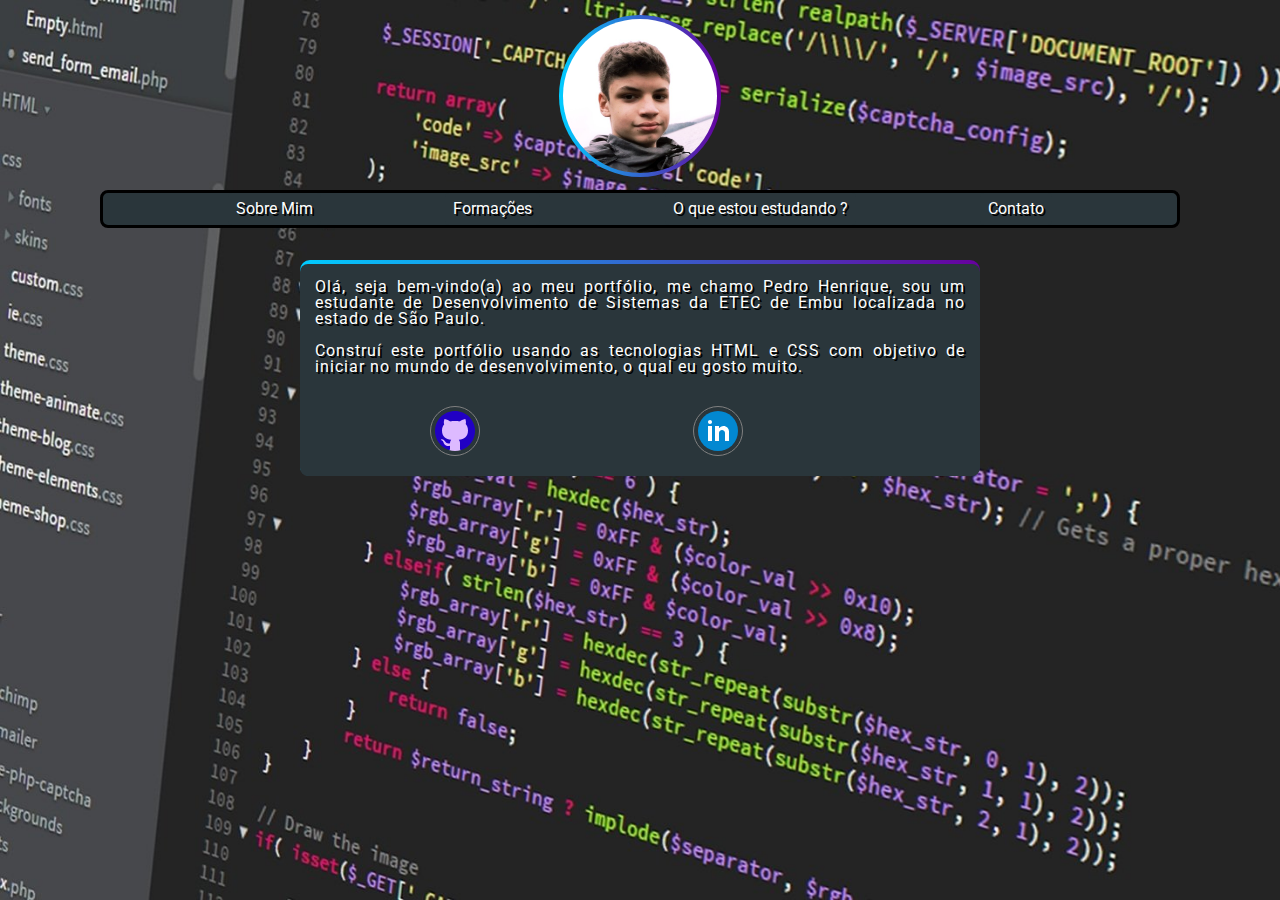
<file: index.html>
<!DOCTYPE html>
<html lang="en">

<head>
    <link rel="preconnect" href="https://fonts.googleapis.com">
    <link rel="preconnect" href="https://fonts.gstatic.com" crossorigin>
    <link href="https://fonts.googleapis.com/css2?family=Montserrat:wght@500&family=Roboto&display=swap"
        rel="stylesheet">
    <meta charset="UTF-8">
    <meta http-equiv="X-UA-Compatible" content="IE=edge">
    <meta name="viewport" content="width=device-width, initial-scale=1.0">
    <link rel="stylesheet" href="./assets/css/reset.css">
    <link rel="stylesheet" href="./assets/css/style.css">
    <link rel="icon" type="image/x-icon" href="./img/icons8-placeholder-thumbnail-xml-48.png">
    <title>Portfólio - Pedro Henrique</title>
</head>

<body>
    <header>
        <img src="./img/eu2.jpg" alt="Essa deveria ser uma foto minha!" title="Pedro Henrique Gonçalves da Silva">
    </header>
    <nav>
        <ul>
            <li><a href="./assets/sobre mim/index5.html">Sobre Mim</a></li>
            <li><a href="./assets/formações/index2.html">Formações</a></li>
            <li><a href="./assets/oqueestouaprendendo/index3.html">O que estou estudando ?</a></li>
            <li><a href="./assets/contato/index4.html">Contato</a></li>
        </ul>
    </nav>

    <main>

        <section>
            <div>
                <p>Olá, seja bem-vindo(a) ao meu portfólio, me chamo Pedro Henrique, sou um estudante de Desenvolvimento
                    de Sistemas da ETEC de Embu localizada no estado de São Paulo.</p>
                <br>
                <p>Construí este portfólio usando as tecnologias HTML e CSS com objetivo de iniciar no mundo de
                    desenvolvimento, o qual eu gosto muito.</p>
                <br>
                <ul class="social-list">

                    <li class="github-svg"> <a target="_blank" href="https://github.com/PedroDeVvV" title="GitHub">

                            <svg xmlns="http://www.w3.org/2000/svg" viewBox="0 0 48 48" width="48px" height="48px">
                                <path fill="#2100c4"
                                    d="M24,4C12.954,4,4,12.954,4,24c0,8.887,5.801,16.411,13.82,19.016h12.36 C38.199,40.411,44,32.887,44,24C44,12.954,35.046,4,24,4z" />
                                <path fill="#ddbaff"
                                    d="M37,23.5c0-2.897-0.875-4.966-2.355-6.424C35.591,15.394,34.339,12,34.339,12 c-2.5,0.5-4.367,1.5-5.609,2.376C27.262,14.115,25.671,14,24,14c-1.71,0-3.339,0.118-4.834,0.393 c-1.242-0.879-3.115-1.889-5.632-2.393c0,0-1.284,3.492-0.255,5.146C11.843,18.6,11,20.651,11,23.5 c0,6.122,3.879,8.578,9.209,9.274C19.466,33.647,19,34.764,19,36l0,0.305c-0.163,0.045-0.332,0.084-0.514,0.108 c-1.107,0.143-2.271,0-2.833-0.333c-0.562-0.333-1.229-1.083-1.729-1.813c-0.422-0.616-1.263-2.032-3.416-1.979 c-0.376-0.01-0.548,0.343-0.5,0.563c0.043,0.194,0.213,0.5,0.896,0.75c0.685,0.251,1.063,0.854,1.438,1.458 c0.418,0.674,0.417,2.468,2.562,3.416c1.53,0.677,2.988,0.594,4.097,0.327l0.001,3.199c0,0.639-0.585,1.125-1.191,1.013 C19.755,43.668,21.833,44,24,44c2.166,0,4.243-0.332,6.19-0.984C29.584,43.127,29,42.641,29,42.002L29,36 c0-1.236-0.466-2.353-1.209-3.226C33.121,32.078,37,29.622,37,23.5z" />
                                <path fill="#ddbaff"
                                    d="M15,18l3.838-1.279c1.01-0.337,1.231-1.684,0.365-2.302l-0.037-0.026 c-2.399,0.44-4.445,1.291-5.888,2.753C13.596,17.658,14.129,18,15,18z" />
                                <path fill="#ddbaff"
                                    d="M28.693,14.402c-0.878,0.623-0.655,1.987,0.366,2.327L32.872,18c0.913,0,1.461-0.37,1.773-0.924 c-1.46-1.438-3.513-2.274-5.915-2.701C28.717,14.384,28.705,14.393,28.693,14.402z" />
                                <path fill="#ddbaff"
                                    d="M24,31c-1.525,0-2.874,0.697-3.791,1.774C21.409,32.931,22.681,33,24,33s2.591-0.069,3.791-0.226 C26.874,31.697,25.525,31,24,31z" />
                            </svg>

                    </li>

                    <li class="linkedin-svg"> <a target="_blank"
                            href="https://br.linkedin.com/in/pedro-henrique-g-silva-a2100a23a" title="Linkedin">
                            <svg xmlns="http://www.w3.org/2000/svg" viewBox="0 0 48 48" width="48px" height="48px">
                                <path fill="#0288d1" d="M24 4A20 20 0 1 0 24 44A20 20 0 1 0 24 4Z" />
                                <path fill="#fff"
                                    d="M14 19H18V34H14zM15.988 17h-.022C14.772 17 14 16.11 14 14.999 14 13.864 14.796 13 16.011 13c1.217 0 1.966.864 1.989 1.999C18 16.11 17.228 17 15.988 17zM35 24.5c0-3.038-2.462-5.5-5.5-5.5-1.862 0-3.505.928-4.5 2.344V19h-4v15h4v-8c0-1.657 1.343-3 3-3s3 1.343 3 3v8h4C35 34 35 24.921 35 24.5z" />
                            </svg>
                    </li>
                </ul>
            </div>
        </section>


    </main>

</body>

</html>
</file>
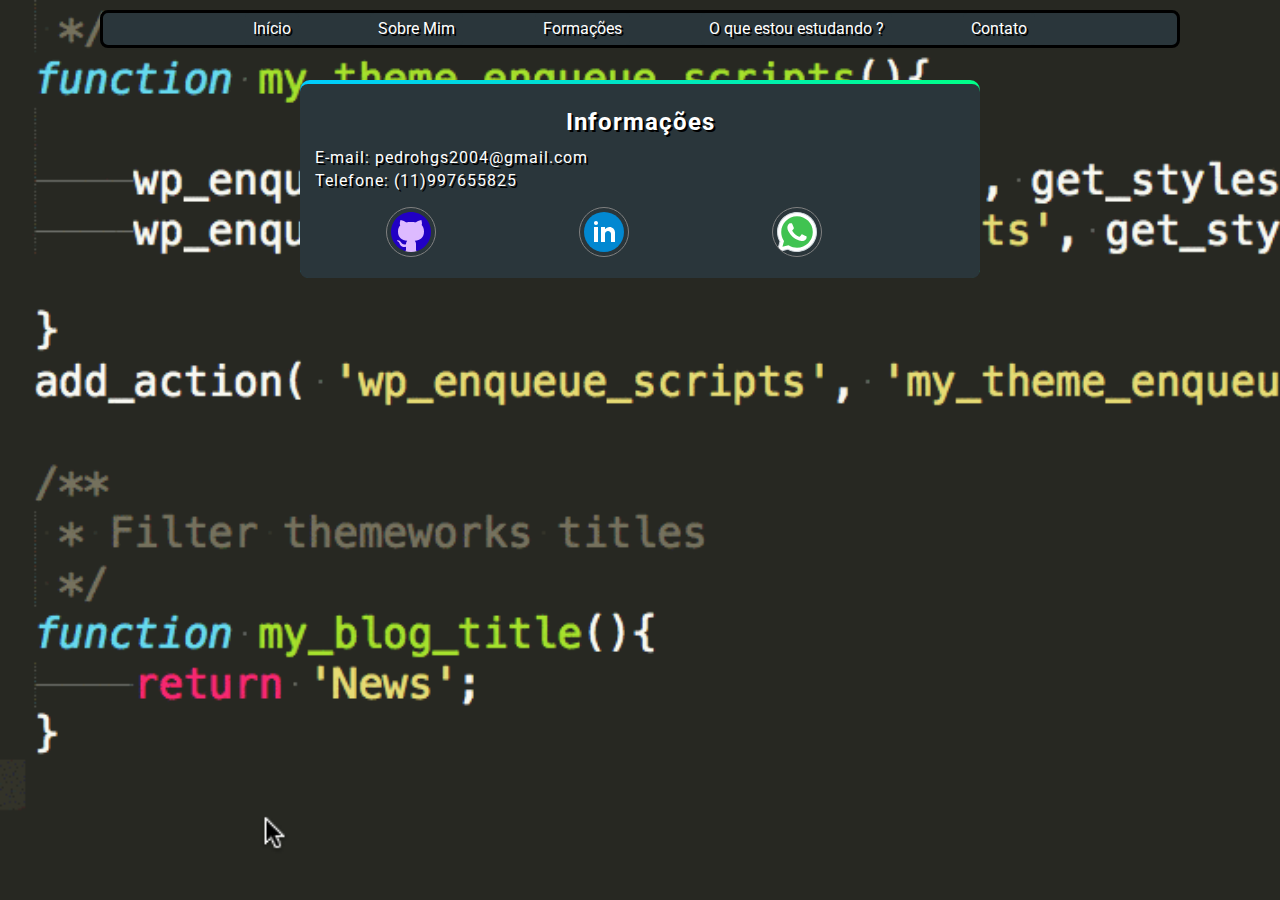
<file: assets/contato/index4.html>
<!DOCTYPE html>
<html lang="en">

<head>
    <link rel="preconnect" href="https://fonts.googleapis.com">
    <link rel="preconnect" href="https://fonts.gstatic.com" crossorigin>
    <link href="https://fonts.googleapis.com/css2?family=Montserrat:wght@500&family=Roboto&display=swap"
        rel="stylesheet">
    <meta charset="UTF-8">
    <meta http-equiv="X-UA-Compatible" content="IE=edge">
    <meta name="viewport" content="width=device-width, initial-scale=1.0">
    <link rel="stylesheet" href="../css/reset.css">
    <link rel="stylesheet" href="./style4.css">
    <link rel="icon" type="image/x-icon" href="../../img/icons8-help-64.png">

    <title>Contato</title>
</head>
<header>
    <nav>
        <ul>
            <p>
                <li><a href="../../index.html"> Início</a></li>
                <li><a href="../sobre mim/index5.html">Sobre Mim</a></li>
                <li><a href="../formações/index2.html">Formações</a></li>
                <li><a href="../oqueestouaprendendo/index3.html">O que estou estudando ?</a></li>
                <li><a href="../contato/index4.html">Contato</a></li>
            </p>
        </ul>
    </nav>
</header>

<body>
    <main>
        <section>
            <div>
                <h2>Informações</h2>
                <p>E-mail: pedrohgs2004@gmail.com</p>
                <p>Telefone: (11)997655825</p>

                <ul class="social-list">

                    <li class="github-svg"> <a target="_blank" href="https://github.com/PedroDeVvV" title="GitHub">

                            <svg xmlns="http://www.w3.org/2000/svg" viewBox="0 0 48 48" width="48px" height="48px">
                                <path fill="#2100c4"
                                    d="M24,4C12.954,4,4,12.954,4,24c0,8.887,5.801,16.411,13.82,19.016h12.36 C38.199,40.411,44,32.887,44,24C44,12.954,35.046,4,24,4z" />
                                <path fill="#ddbaff"
                                    d="M37,23.5c0-2.897-0.875-4.966-2.355-6.424C35.591,15.394,34.339,12,34.339,12 c-2.5,0.5-4.367,1.5-5.609,2.376C27.262,14.115,25.671,14,24,14c-1.71,0-3.339,0.118-4.834,0.393 c-1.242-0.879-3.115-1.889-5.632-2.393c0,0-1.284,3.492-0.255,5.146C11.843,18.6,11,20.651,11,23.5 c0,6.122,3.879,8.578,9.209,9.274C19.466,33.647,19,34.764,19,36l0,0.305c-0.163,0.045-0.332,0.084-0.514,0.108 c-1.107,0.143-2.271,0-2.833-0.333c-0.562-0.333-1.229-1.083-1.729-1.813c-0.422-0.616-1.263-2.032-3.416-1.979 c-0.376-0.01-0.548,0.343-0.5,0.563c0.043,0.194,0.213,0.5,0.896,0.75c0.685,0.251,1.063,0.854,1.438,1.458 c0.418,0.674,0.417,2.468,2.562,3.416c1.53,0.677,2.988,0.594,4.097,0.327l0.001,3.199c0,0.639-0.585,1.125-1.191,1.013 C19.755,43.668,21.833,44,24,44c2.166,0,4.243-0.332,6.19-0.984C29.584,43.127,29,42.641,29,42.002L29,36 c0-1.236-0.466-2.353-1.209-3.226C33.121,32.078,37,29.622,37,23.5z" />
                                <path fill="#ddbaff"
                                    d="M15,18l3.838-1.279c1.01-0.337,1.231-1.684,0.365-2.302l-0.037-0.026 c-2.399,0.44-4.445,1.291-5.888,2.753C13.596,17.658,14.129,18,15,18z" />
                                <path fill="#ddbaff"
                                    d="M28.693,14.402c-0.878,0.623-0.655,1.987,0.366,2.327L32.872,18c0.913,0,1.461-0.37,1.773-0.924 c-1.46-1.438-3.513-2.274-5.915-2.701C28.717,14.384,28.705,14.393,28.693,14.402z" />
                                <path fill="#ddbaff"
                                    d="M24,31c-1.525,0-2.874,0.697-3.791,1.774C21.409,32.931,22.681,33,24,33s2.591-0.069,3.791-0.226 C26.874,31.697,25.525,31,24,31z" />
                            </svg>

                    </li>

                    <li class="linkedin-svg"> <a target="_blank"
                            href="https://br.linkedin.com/in/pedro-henrique-g-silva-a2100a23a" title="Linkedin">
                            <svg xmlns="http://www.w3.org/2000/svg" viewBox="0 0 48 48" width="48px" height="48px">
                                <path fill="#0288d1" d="M24 4A20 20 0 1 0 24 44A20 20 0 1 0 24 4Z" />
                                <path fill="#fff"
                                    d="M14 19H18V34H14zM15.988 17h-.022C14.772 17 14 16.11 14 14.999 14 13.864 14.796 13 16.011 13c1.217 0 1.966.864 1.989 1.999C18 16.11 17.228 17 15.988 17zM35 24.5c0-3.038-2.462-5.5-5.5-5.5-1.862 0-3.505.928-4.5 2.344V19h-4v15h4v-8c0-1.657 1.343-3 3-3s3 1.343 3 3v8h4C35 34 35 24.921 35 24.5z" />
                            </svg>

                    </li>

                    <li class="whatsapp-svg"> <a target="_blank"
                            href="https://wa.me/+5511997655825?text=Ol%C3%A1." title="WhatsApp">

                            <svg xmlns="http://www.w3.org/2000/svg" viewBox="0 0 48 48" width="48px" height="48px"
                                fill-rule="evenodd" clip-rule="evenodd">
                                <path fill="#fff"
                                    d="M4.868,43.303l2.694-9.835C5.9,30.59,5.026,27.324,5.027,23.979C5.032,13.514,13.548,5,24.014,5c5.079,0.002,9.845,1.979,13.43,5.566c3.584,3.588,5.558,8.356,5.556,13.428c-0.004,10.465-8.522,18.98-18.986,18.98c-0.001,0,0,0,0,0h-0.008c-3.177-0.001-6.3-0.798-9.073-2.311L4.868,43.303z" />
                                <path fill="#fff"
                                    d="M4.868,43.803c-0.132,0-0.26-0.052-0.355-0.148c-0.125-0.127-0.174-0.312-0.127-0.483l2.639-9.636c-1.636-2.906-2.499-6.206-2.497-9.556C4.532,13.238,13.273,4.5,24.014,4.5c5.21,0.002,10.105,2.031,13.784,5.713c3.679,3.683,5.704,8.577,5.702,13.781c-0.004,10.741-8.746,19.48-19.486,19.48c-3.189-0.001-6.344-0.788-9.144-2.277l-9.875,2.589C4.953,43.798,4.911,43.803,4.868,43.803z" />
                                <path fill="#cfd8dc"
                                    d="M24.014,5c5.079,0.002,9.845,1.979,13.43,5.566c3.584,3.588,5.558,8.356,5.556,13.428c-0.004,10.465-8.522,18.98-18.986,18.98h-0.008c-3.177-0.001-6.3-0.798-9.073-2.311L4.868,43.303l2.694-9.835C5.9,30.59,5.026,27.324,5.027,23.979C5.032,13.514,13.548,5,24.014,5 M24.014,42.974C24.014,42.974,24.014,42.974,24.014,42.974C24.014,42.974,24.014,42.974,24.014,42.974 M24.014,42.974C24.014,42.974,24.014,42.974,24.014,42.974C24.014,42.974,24.014,42.974,24.014,42.974 M24.014,4C24.014,4,24.014,4,24.014,4C12.998,4,4.032,12.962,4.027,23.979c-0.001,3.367,0.849,6.685,2.461,9.622l-2.585,9.439c-0.094,0.345,0.002,0.713,0.254,0.967c0.19,0.192,0.447,0.297,0.711,0.297c0.085,0,0.17-0.011,0.254-0.033l9.687-2.54c2.828,1.468,5.998,2.243,9.197,2.244c11.024,0,19.99-8.963,19.995-19.98c0.002-5.339-2.075-10.359-5.848-14.135C34.378,6.083,29.357,4.002,24.014,4L24.014,4z" />
                                <path fill="#40c351"
                                    d="M35.176,12.832c-2.98-2.982-6.941-4.625-11.157-4.626c-8.704,0-15.783,7.076-15.787,15.774c-0.001,2.981,0.833,5.883,2.413,8.396l0.376,0.597l-1.595,5.821l5.973-1.566l0.577,0.342c2.422,1.438,5.2,2.198,8.032,2.199h0.006c8.698,0,15.777-7.077,15.78-15.776C39.795,19.778,38.156,15.814,35.176,12.832z" />
                                <path fill="#fff" fill-rule="evenodd"
                                    d="M19.268,16.045c-0.355-0.79-0.729-0.806-1.068-0.82c-0.277-0.012-0.593-0.011-0.909-0.011c-0.316,0-0.83,0.119-1.265,0.594c-0.435,0.475-1.661,1.622-1.661,3.956c0,2.334,1.7,4.59,1.937,4.906c0.237,0.316,3.282,5.259,8.104,7.161c4.007,1.58,4.823,1.266,5.693,1.187c0.87-0.079,2.807-1.147,3.202-2.255c0.395-1.108,0.395-2.057,0.277-2.255c-0.119-0.198-0.435-0.316-0.909-0.554s-2.807-1.385-3.242-1.543c-0.435-0.158-0.751-0.237-1.068,0.238c-0.316,0.474-1.225,1.543-1.502,1.859c-0.277,0.317-0.554,0.357-1.028,0.119c-0.474-0.238-2.002-0.738-3.815-2.354c-1.41-1.257-2.362-2.81-2.639-3.285c-0.277-0.474-0.03-0.731,0.208-0.968c0.213-0.213,0.474-0.554,0.712-0.831c0.237-0.277,0.316-0.475,0.474-0.791c0.158-0.317,0.079-0.594-0.04-0.831C20.612,19.329,19.69,16.983,19.268,16.045z"
                                    clip-rule="evenodd" />
                            </svg>

                    </li>
                </ul>
            </div>
        </section>
    </main>
</body>

</html>
</file>
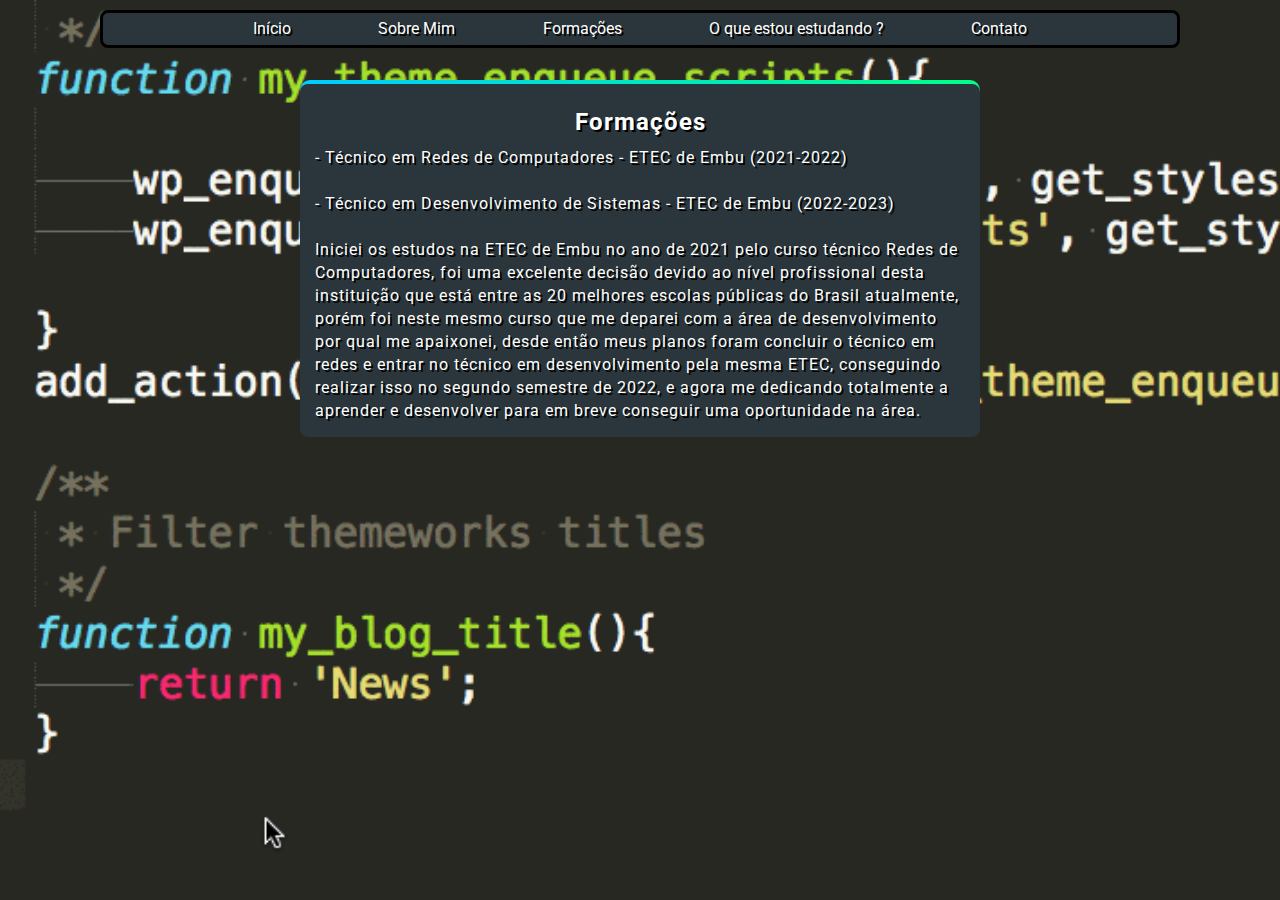
<file: assets/formações/index2.html>
<!DOCTYPE html>
<html lang="en">

<head>
    <link rel="preconnect" href="https://fonts.googleapis.com">
    <link rel="preconnect" href="https://fonts.gstatic.com" crossorigin>
    <link href="https://fonts.googleapis.com/css2?family=Montserrat:wght@500&family=Roboto&display=swap"
        rel="stylesheet">
    <meta charset="UTF-8">
    <meta http-equiv="X-UA-Compatible" content="IE=edge">
    <meta name="viewport" content="width=device-width, initial-scale=1.0">
    <link rel="stylesheet" href="../css/reset.css">
    <link rel="stylesheet" href="./style2.css">
    <link rel="icon" type="image/x-icon" href="../../img/icons8-outline-48.png">
    <title>Formações</title>
</head>
<header>
    <nav>
        <ul>
            <p>
                <li><a href="../../index.html"> Início</a></li>
                <li><a href="../sobre mim/index5.html">Sobre Mim</a></li>
                <li><a href="../formações/index2.html">Formações</a></li>
                <li><a href="../oqueestouaprendendo/index3.html">O que estou estudando ?</a></li>
                <li><a href="../contato/index4.html">Contato</a></li>
            </p>
        </ul>
    </nav>
</header>

<body>
    <main>
        <section>
            <div>
                <h2>Formações</h2>
                <p>- Técnico em Redes de Computadores - ETEC de Embu (2021-2022)</p>
                <br>
                <p>- Técnico em Desenvolvimento de Sistemas - ETEC de Embu (2022-2023)</p>
                <br>
                <p>Iniciei os estudos na ETEC de Embu no ano de 2021 pelo curso técnico Redes de Computadores, foi uma
                    excelente decisão devido ao nível profissional desta instituição que está entre as 20 melhores
                    escolas públicas do Brasil atualmente, porém foi neste mesmo curso que me deparei com a área de
                    desenvolvimento por qual me apaixonei, desde então meus planos foram concluir o técnico em redes e
                    entrar no técnico em desenvolvimento pela mesma ETEC, conseguindo realizar isso no segundo semestre
                    de 2022, e agora me dedicando totalmente a aprender e desenvolver para em breve conseguir uma
                    oportunidade na área. </p>
            </div>
        </section>
    </main>
</body>

</html>
</file>
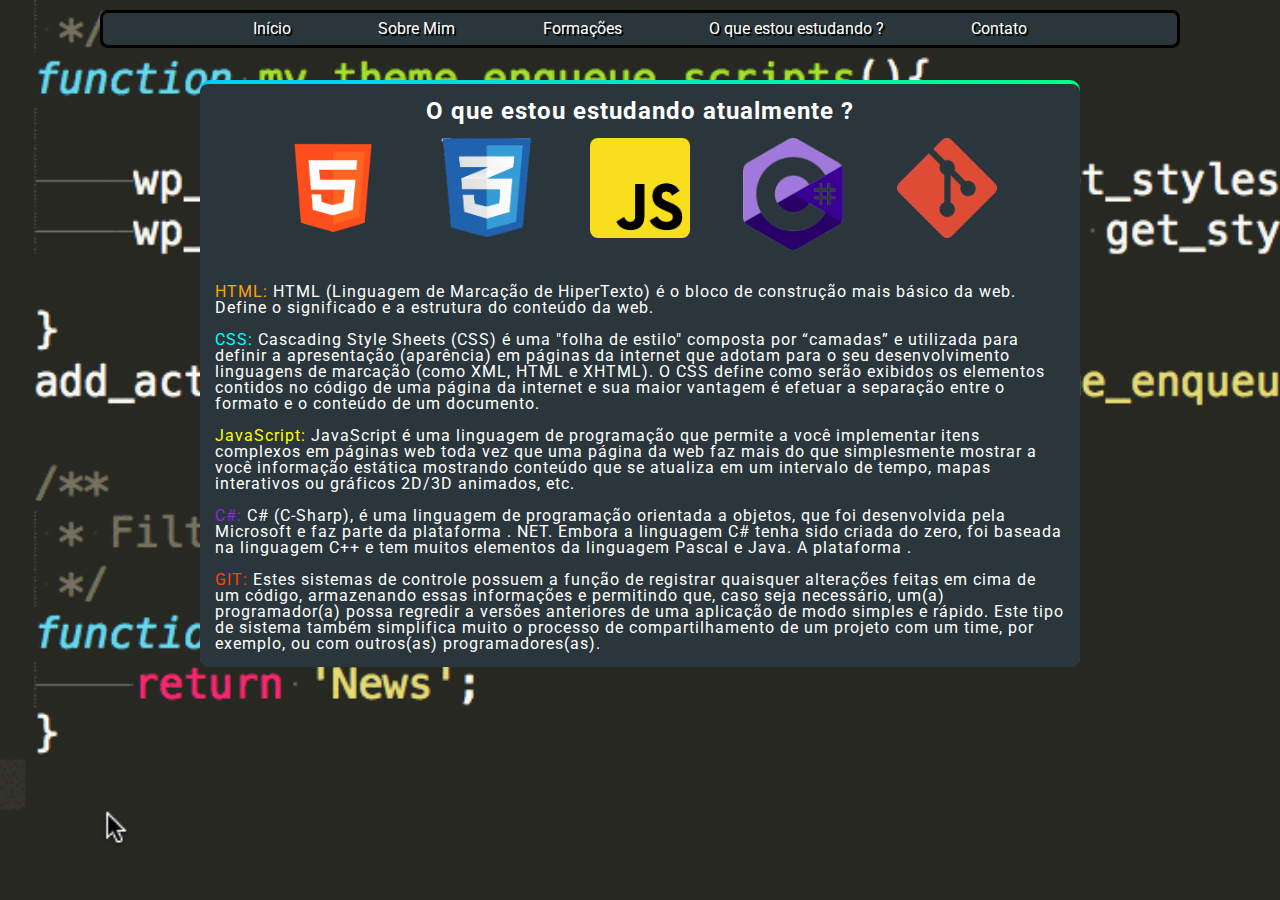
<file: assets/oqueestouaprendendo/index3.html>
<!DOCTYPE html>
<html lang="en">

<head>
    <link rel="preconnect" href="https://fonts.googleapis.com">
    <link rel="preconnect" href="https://fonts.gstatic.com" crossorigin>
    <link href="https://fonts.googleapis.com/css2?family=Montserrat:wght@500&family=Roboto&display=swap"
        rel="stylesheet">
    <meta charset="UTF-8">
    <meta http-equiv="X-UA-Compatible" content="IE=edge">
    <meta name="viewport" content="width=device-width, initial-scale=1.0">
    <link rel="stylesheet" href="../css/reset.css">
    <link rel="stylesheet" href="./style3.css">
    <link rel="icon" type="image/x-icon" href="../../img/icons8-working-with-a-laptop-48.png">
    <title>O que estou aprendendo ?</title>
</head>
<header>
    <nav>
        <ul>
            <p>
                <li><a href="../../index.html"> Início</a></li>
                <li><a href="../sobre mim/index5.html">Sobre Mim</a></li>
                <li><a href="../formações/index2.html">Formações</a></li>
                <li><a href="../oqueestouaprendendo/index3.html">O que estou estudando ?</a></li>
                <li><a href="../contato/index4.html">Contato</a></li>
            </p>
        </ul>
    </nav>
</header>

<body>
    <main>
        <section>
            <div>
                <h2>O que estou estudando atualmente ?</h2>
                <div class="tecnologias">
                    <ul>

                        <li> <img src="../../img/htmlimg-removebg-preview.png" alt="Essa é uma foto do HTML"
                                title="HTML5">
                            <!-- <figcaption>HTML</figcaption> -->
                        </li>

                        <li><img src="../../img/cssimage.png" alt="Essa é uma foto do CSS" title="CSS3">
                            <!-- <figcaption>CSS</figcaption> -->
                        </li>
                        <li><img src="../../img/jsimg.png" alt="Imagem JS" title="JavaScript">
                            <!-- <figcaption>JavaScript</figcaption> -->
                        </li>
                        <li><img src="../../img/c_img-removebg-preview.png" alt="Essa é uma foto do c#" title="C#">
                            <!-- <figcaption>C#</figcaption> -->
                        </li>
                        <li><img src="../../img/git-removebg-preview (1).png" alt="Essa é uma foto do git" title="Git">
                            <!-- <figcaption>Git</figcaption> -->
                        </li>
                    </ul>
                    <!-- <div class=titulos>
                        <p>HTML</p>
                        <p>CSS</p>
                        <p>JavaScript</p>
                        <p>C#</p>
                        <p>GIT</p>
                    </div> -->
                </div>
                <br>
                <p><span style="color:orange"> HTML:</span> HTML (Linguagem de Marcação de HiperTexto) é o bloco de
                    construção mais básico da web. Define o significado e a estrutura do conteúdo da web.</p><br>
                <p><span style="color:aqua">CSS:</span> Cascading Style Sheets (CSS) é uma "folha de estilo" composta
                    por
                    “camadas” e utilizada para definir a apresentação (aparência) em páginas da internet que adotam para
                    o seu desenvolvimento linguagens de marcação (como XML, HTML e XHTML). O CSS define como serão
                    exibidos os elementos contidos no código de uma página da internet e sua maior vantagem é efetuar a
                    separação entre o formato e o conteúdo de um documento.</p><br>
                <p><span style="color:yellow">JavaScript:</span> JavaScript é uma linguagem de programação que permite a
                    você implementar itens complexos em páginas web toda vez que uma página da web faz mais do que
                    simplesmente mostrar a você informação estática mostrando conteúdo que se atualiza em um intervalo
                    de tempo, mapas interativos ou gráficos 2D/3D animados, etc.</p><br>
                <p><span style="color:blueviolet">C#:</span> C# (C-Sharp), é uma linguagem de programação
                    orientada a objetos, que foi desenvolvida pela Microsoft e faz parte da plataforma . NET. Embora a
                    linguagem C# tenha sido criada do zero, foi baseada na linguagem C++ e tem muitos elementos da
                    linguagem Pascal e Java. A plataforma .</p><br>
                <p><span style="color:orangered">GIT:</span> Estes sistemas de controle possuem a função de registrar
                    quaisquer alterações feitas em cima de um código, armazenando essas informações e permitindo que,
                    caso seja necessário, um(a) programador(a) possa regredir a versões anteriores de uma aplicação de
                    modo simples e rápido.
                    Este tipo de sistema também simplifica muito o processo de compartilhamento de um projeto com um
                    time, por exemplo, ou com outros(as) programadores(as).</p>

            </div>
        </section>
    </main>
</body>

</html>
</file>
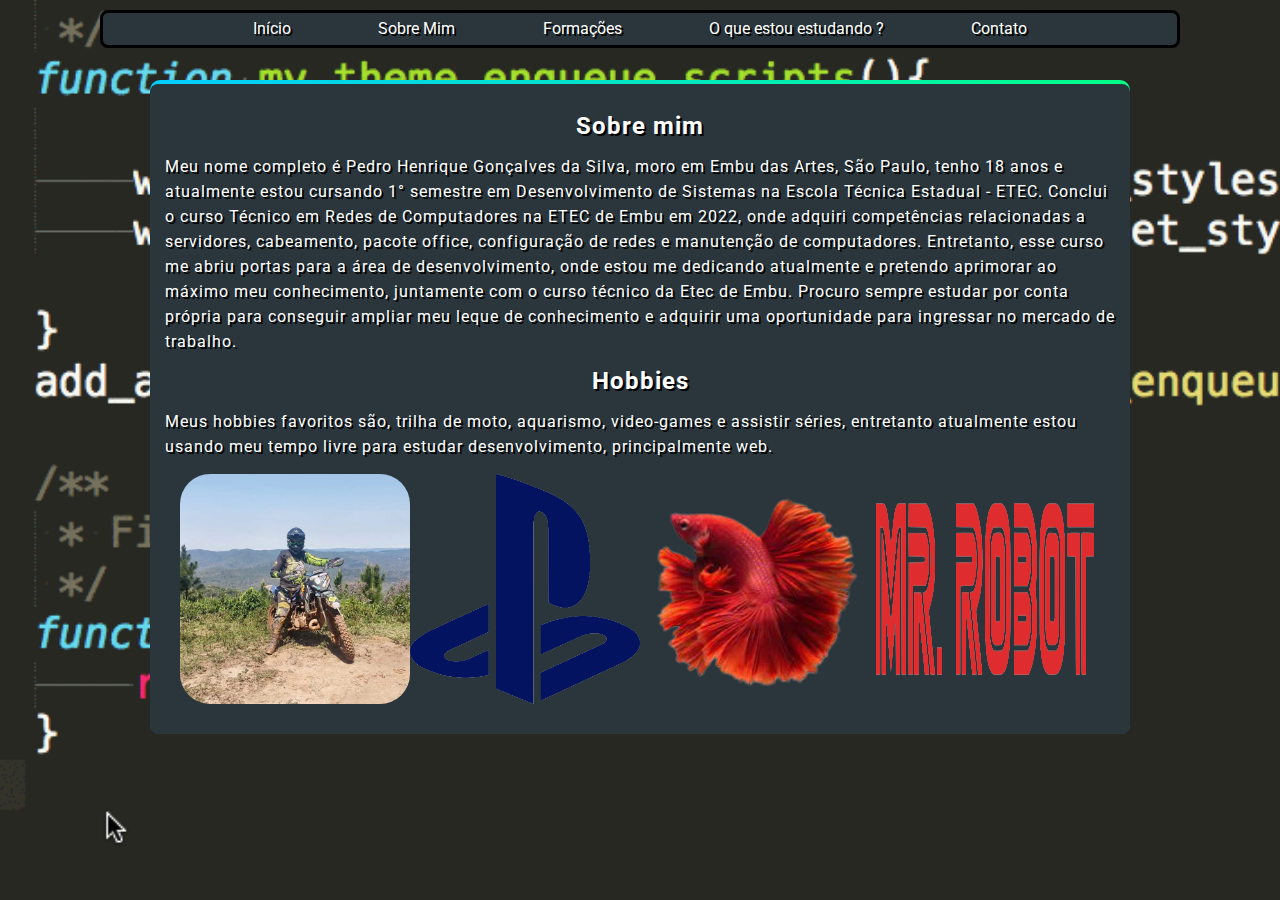
<file: assets/sobre mim/index5.html>
<!DOCTYPE html>
<html lang="en">

<head>
    <link rel="preconnect" href="https://fonts.googleapis.com">
    <link rel="preconnect" href="https://fonts.gstatic.com" crossorigin>
    <link href="https://fonts.googleapis.com/css2?family=Montserrat:wght@500&family=Roboto&display=swap"
        rel="stylesheet">
    <meta charset="UTF-8">
    <meta http-equiv="X-UA-Compatible" content="IE=edge">
    <meta name="viewport" content="width=device-width, initial-scale=1.0">
    <link rel="stylesheet" href="../css/reset.css">
    <link rel="stylesheet" href="./style5.css">
    <link rel="icon" type="image/x-icon" href="../../img/icons8-i-skin-type-1-48.png">

    <title>Sobre Mim</title>
</head>

<body>
    <header>

        <nav>
            <ul>
                <p>
                    <li><a href="../../index.html"> Início</a></li>
                    <li><a href="../sobre mim/index5.html">Sobre Mim</a></li>
                    <li><a href="../formações/index2.html">Formações</a></li>
                    <li><a href="../oqueestouaprendendo/index3.html">O que estou estudando ?</a></li>
                    <li><a href="../contato/index4.html">Contato</a></li>
                </p>
            </ul>
        </nav>
    </header>
    <main>

        <section>
            <div>
                <h2>Sobre mim</h2>
                <p>Meu nome completo é Pedro Henrique Gonçalves da Silva, moro em Embu das Artes, São Paulo, tenho 18
                    anos e atualmente estou cursando 1° semestre em Desenvolvimento de
                    Sistemas
                    na
                    Escola Técnica Estadual - ETEC.
                    Conclui o curso Técnico em Redes de Computadores na ETEC de Embu em 2022, onde adquiri competências
                    relacionadas a servidores, cabeamento, pacote office, configuração de redes e manutenção de
                    computadores.
                    Entretanto, esse curso me abriu portas para a área de desenvolvimento, onde estou me dedicando
                    atualmente e
                    pretendo aprimorar ao máximo meu conhecimento, juntamente com o curso técnico da Etec de Embu.
                    Procuro sempre estudar por conta própria para conseguir ampliar meu leque de conhecimento e adquirir
                    uma
                    oportunidade para ingressar no mercado de trabalho.</p>


                <h2>Hobbies</h2>

                <p>Meus hobbies favoritos são, trilha de moto, aquarismo, video-games e assistir séries, entretanto
                    atualmente estou usando meu tempo livre para estudar desenvolvimento, principalmente web.</p>
                <div class="hobbies">
                    <img src="../../img/dt200.jpg" alt="Essa deveria ser uma foto minha!" title="Foto de Pedro">
                    <img src="../../img/ps.png" alt="Essa deveria ser uma foto da logo do PlayStation!"
                        title="PlayStation">
                    <img src="../../img/aquario.png" alt="Essa deveria ser uma foto de um peixe!" title="Peixe Betta">
                    <img src="../../img/mrrobot.png" alt="Essa deveria ser uma foto de Mr Robot !" title="Mr Robot">
                </div>
            </div>
        </section>
    </main>
</body>

</html>
</file>
<file: assets/css/style.css>
body {
    background-image: url(../../img/background.jpg);
    background-repeat: no-repeat;
    background-color: #2a363b;
    background-size: cover;
    box-sizing: border-box;
    color: white;
    font-family: 'Roboto', sans-serif;
    background-attachment: fixed;
}

header {
    text-align: center;
}

header img:hover {
    transform: scale(1.1);
    transition: 1.5s;
}

header img {
    width: 12%;
    border-radius: 50%;
    margin-top: 15px;
    background-image: linear-gradient(90deg, #00ccff, #67009e);
    padding: 4px;
}

nav {
    padding-left: 90px;
    padding-right: 90px;
}

nav ul {
    display: flex;
    justify-content: space-evenly;
    margin: 10px;
    background-color: #2a363b;
    border-radius: 8px;
    border: solid 3px rgb(0, 0, 0);
}

nav li {
    background-color: #2a363b;
    padding: 8px;
    border-radius: 4px;
    /* border: solid 1px white; */
}

nav a:link {
    background-color: #2a363b;
    color: rgb(255, 255, 255);
    /* padding: 10px 10px; */
    text-align: center;
    text-decoration: none;
    display: inline-block;
    border-radius: 5px;
}

nav a:hover {
    background-color: rgb(255, 255, 255);
    padding: 0px 9px;
    transition: all 1s;
    /* color: black;
    text-shadow: 2px 2px white; */
}
/* 
nav li:hover {
    background-color: #ffffff;
    transition: all 1s;
    padding: 0px 10px;
    text-decoration: none;
}

nav li a:hover {
    color: black;
    text-shadow: 2px 2px white;
} */

main {
     max-width: 680px; /*tamanho maximo da div */
    width: 90%;

    margin: 32px auto; /*margem de cima e de baixo*/
    display: flex;
    flex-direction: column;
    /*somente display: grid; já resolveria*/

    /* gap: 24px; */
    /*espaçamento que só funciona dentro do display: flex;*/
    /* margin-top: 32px; */
    /* border: 4px solid red; */

}

h2 {
    text-align: center;
    padding-bottom: 10px;
    text-shadow: 2px 2px black;
}

section {
    background-image: linear-gradient(90deg, #00ccff, #67009e);
    border-radius: 10px;
    padding-top: 4px;
    text-shadow: 2px 2px black;
}

section div {
    background-color: #2a363b;
    padding: 15px;
    border-radius: 8px;
    letter-spacing: 1px;
}

section div p {
    text-align: justify;
}

section div img {
    border-radius: 8px;
}

.tecnologias {
    display: flex;
    flex-wrap: wrap;
    justify-content: space-between;
    padding: 15px;
}

.tecnologias img {
    width: 10%;
    height: 10%;
}

.social-list {
    display: flex;
    justify-content: space-evenly;
    padding: 15px 8px 2px 8px;
}

.social-list svg {
    border: solid 1px gray;
    border-radius: 50%;
}

.github-svg:hover {
    transform: scale(1.1);
    transition: .3s;
}

.linkedin-svg:hover {
    transform: scale(1.1);
    transition: .3s;
}

a {
    text-decoration: none;
    color: aliceblue;
    text-shadow: 2px 2px black;
}

header {
    animation: fromTop .7s backwards;
    animation-delay: .3s;
}

nav {
    animation: fromBottom .7s backwards;
}

main {
    animation: fromBottom .7s backwards;
    animation-delay: .3s;
}

@keyframes fromTop

/*nome da animação*/
    {
    from {
        transform: translateY(-30px);
        opacity: 0;
    }

    to {
        opacity: 1;
        transform: translateY(0);
    }
}

@keyframes fromBottom {
    from {
        transform: translateX(-30px);
        opacity: 0;
    }

    to {
        opacity: 1;
        transform: translateX(0);
    }
}
</file>
<file: assets/contato/style4.css>
body {
    background-image: url(../../img/bg.gif);
    background-repeat: no-repeat;
    background-color: #2a363b;
    background-size: cover;
    box-sizing: border-box;
    color: white;
    font-family: 'Roboto', sans-serif;
    background-attachment: fixed;
}

nav {
    padding-left: 90px;
    padding-right: 90px;
}

nav ul {
    display: flex;
    justify-content: space-evenly;
    margin: 10px;
    background-color: #2a363b;
    border-radius: 8px;
    border: solid 3px rgb(0, 0, 0);
}

nav li {
    background-color: #2a363b;
    padding: 8px;
    border-radius: 4px;
    /* border: solid 1px white; */
}

nav a:link {
    background-color: #2a363b;
    color: rgb(255, 255, 255);
    /* padding: 10px 10px; */
    text-align: center;
    text-decoration: none;
    display: inline-block;
    border-radius: 5px;
}

nav a:hover {
    background-color: rgb(255, 255, 255);
    padding: 0px 9px;
    transition: all 1s;
    /* color: black;
    text-shadow: 2px 2px white; */
}
/* 
nav li:hover {
    background-color: #ffffff;
    transition: all 1s;
    padding: 0px 10px;
    text-decoration: none;
}

nav li a:hover {
    color: black;
    text-shadow: 2px 2px white;
} */

a {
    text-decoration: none;
    color: aliceblue;
    text-shadow: 2px 2px black;
}


main {
    max-width: 680px; /*tamanho maximo da div*/
    width: 90%;

    margin: 32px auto; /*margem de cima e de baixo*/
    display: flex;
    flex-direction: column;
    /*somente display: grid; já resolveria*/

    gap: 24px;
    /*espaçamento que só funciona dentro do display: flex;*/
    margin-top: 32px;
    /* border: 4px solid red; */

}
section {
    background-image: linear-gradient(90deg, #00ccff, #00ff88);
    border-radius: 10px;
    padding-top: 4px;
    text-shadow: 2px 2px black;
    line-height: 23px;
    animation: fromTop .3s backwards;
    animation-delay: .1s;
}

section div {
    background-color: #2a363b;
    padding: 15px;
    border-radius: 8px;
    letter-spacing: 1px;
    animation: fromTop .7s backwards;
    animation-delay: .5s;
}

.social-list {
    display: flex;
    justify-content: space-evenly;
    padding-top: 15px;
}

.social-list svg {
    border: solid 1px gray;
    border-radius: 50%;
}

.github-svg:hover {
    transform: scale(1.1);
    transition: .4s;
}

.linkedin-svg:hover {
    transform: scale(1.1);
    transition: .4s;
}

.whatsapp-svg:hover {
    transform: scale(1.1);
    transition: .4s;
}

h2{
    text-align: center;
    padding: 12px;
}

main section {
    animation-delay: .7s;
    animation: fromBottom .9s backwards;
}
    


@keyframes fromTop

/*nome da animação*/
    {
    from {
        transform: translateX(-30px);
        opacity: 0;
    }

    to {
        opacity: 1;
        transform: translateX(0);
    }
}

@keyframes fromBottom {
    from {
        transform: translateY(-30px);
        opacity: 0;
    }

    to {
        opacity: 1;
        transform: translateY(0);
    }
}
</file>
<file: assets/formações/style2.css>
body {
    background-image: url(../../img/bg.gif);
    background-repeat: no-repeat;
    background-color: #2a363b;
    background-size: cover;
    box-sizing: border-box;
    color: white;
    font-family: 'Roboto', sans-serif;
    background-attachment: fixed;
}

nav {
    padding-left: 90px;
    padding-right: 90px;
}

nav ul {
    display: flex;
    justify-content: space-evenly;
    margin: 10px;
    background-color: #2a363b;
    border-radius: 8px;
    border: solid 3px rgb(0, 0, 0);
}

nav li {
    background-color: #2a363b;
    padding: 8px;
    border-radius: 4px;
    /* border: solid 1px white; */
}


nav a:link {
    background-color: #2a363b;
    color: rgb(255, 255, 255);
    /* padding: 10px 10px; */
    text-align: center;
    text-decoration: none;
    display: inline-block;
    border-radius: 5px;
}

nav a:hover {
    background-color: rgb(255, 255, 255);
    padding: 0px 9px;
    transition: all 1s;
    /* color: black;
    text-shadow: 2px 2px white; */
}
/* 
nav li:hover {
    background-color: #ffffff;
    transition: all 1s;
    padding: 0px 10px;
    text-decoration: none;
}

nav li a:hover {
    color: black;
    text-shadow: 2px 2px white;
} */
a {
    text-decoration: none;
    color: aliceblue;
    text-shadow: 2px 2px black;
}

main {
    max-width: 680px; /*tamanho maximo da div*/
    width: 90%;

    margin: 32px auto; /*margem de cima e de baixo*/
    display: flex;
    flex-direction: column;
    /*somente display: grid; já resolveria*/

    gap: 24px;
    /*espaçamento que só funciona dentro do display: flex;*/
    margin-top: 32px;
    /* border: 4px solid red; */

}
section {
    background-image: linear-gradient(90deg, #00ccff, #00ff88);
    border-radius: 10px;
    padding-top: 4px;
    text-shadow: 2px 2px black;
    line-height: 23px;
    animation: fromTop .3s backwards;
    animation-delay: .1s;
}

section div {
    background-color: #2a363b;
    padding: 15px;
    border-radius: 8px;
    letter-spacing: 1px;
    animation: fromTop .7s backwards;
    animation-delay: .5s;
}

h2{
    text-align: center;
    padding: 12px;
}

header div {
    animation: fromTop .7s backwards;
    animation-delay: .3s;
}

main section {
    animation: fromBottom .7s backwards;
}

main section:nth-child(1) {
    animation-delay: .3s;
}


@keyframes fromTop

/*nome da animação*/
    {
    from {
        transform: translateY(-30px);
        opacity: 0;
    }

    to {
        opacity: 1;
        transform: translateY(0);
    }
}

@keyframes fromBottom {
    from {
        transform: translateX(-30px);
        opacity: 0;
    }

    to {
        opacity: 1;
        transform: translateX(0);
    }
}
</file>
<file: assets/oqueestouaprendendo/style3.css>
body {
    background-image: url(../../img/bg.gif);
    background-repeat: no-repeat;
    background-color: #2a363b;
    background-size: cover;
    box-sizing: border-box;
    color: white;
    font-family: 'Roboto', sans-serif;
    background-attachment: fixed;
}

nav {
    padding-left: 90px;
    padding-right: 90px;
}

nav ul {
    display: flex;
    justify-content: space-evenly;
    margin: 10px;
    background-color: #2a363b;
    border-radius: 8px;
    border: solid 3px rgb(0, 0, 0);
}

nav li {
    background-color: #2a363b;
    padding: 8px;
    border-radius: 4px;
    /* border: solid 1px white; */
}

nav a:link {
    background-color: #2a363b;
    color: rgb(255, 255, 255);
    /* padding: 10px 10px; */
    text-align: center;
    text-decoration: none;
    display: inline-block;
    border-radius: 5px;
}

nav a:hover {
    background-color: rgb(255, 255, 255);
    padding: 0px 9px;
    transition: all 1s;
    /* color: black;
    text-shadow: 2px 2px white; */
}
/* 
nav li:hover {
    background-color: #ffffff;
    transition: all 1s;
    padding: 0px 10px;
    text-decoration: none;
}

nav li a:hover {
    color: black;
    text-shadow: 2px 2px white;
} */

a {
    text-decoration: none;
    color: aliceblue;
    text-shadow: 2px 2px black;
}


main {
    max-width: 880px;
    width: 90%;

    margin: 32px auto;
    display: flex;
    flex-direction: column;
    /*somente display: grid; já resolveria*/

    gap: 24px;
    /*espaçamento que só funciona dentro do display: flex;*/
    margin-top: 32px;
    /* border: 4px solid red; */

}

section {
    background-image: linear-gradient(90deg, #00ccff, #00ff88);
    border-radius: 10px;
    padding-top: 4px;
}

section div {
    background-color: #2a363b;
    padding: 15px;
    border-radius: 8px;
    letter-spacing: 1px;
}

h2 {
    text-align: center;
}

section {
    animation: fromTop .3s backwards;
    animation-delay: .1s;
}

 section div {
    animation: fromTop .7s backwards;
    animation-delay: .5s;
}

.tecnologias ul {
    display: flex;
    flex-wrap: wrap;
    justify-content: space-evenly;
}

.titulos {
    display: flex;
    font-size: 20px;
    padding-top: 15px;
    justify-content: space-around;
}

.tecnologias img {
    width: 100px;
    border-radius: 8px;
}

.tecnologias img:hover {
 transform: scale(1.1);
 transition: 1s;   
}



@keyframes fromTop

/*nome da animação*/
    {
    from {
        transform: translateY(-30px);
        opacity: 0;
    }

    to {
        opacity: 1;
        transform: translateY(0);
    }
}

@keyframes fromBottom {
    from {
        transform: translateX(-30px);
        opacity: 0;
    }

    to {
        opacity: 1;
        transform: translateX(0);
    }
}
</file>
<file: assets/sobre mim/style5.css>
body {
    background-image: url(../../img/bg.gif);
    background-repeat: no-repeat;
    background-color: #2a363b;
    background-size: cover;
    box-sizing: border-box;
    color: white;
    font-family: 'Roboto', sans-serif;
    background-attachment: fixed;
}

main {
    max-width: 980px;
    width: 90%;

    margin: 32px auto;
    display: flex;
    flex-direction: column;
    /*somente display: grid; já resolveria*/

    gap: 24px;
    /*espaçamento que só funciona dentro do display: flex;*/
    margin-top: 32px;
    /* border: 4px solid red; */

}

section {
    background-image: linear-gradient(90deg, #00ccff, #00ff88);
    border-radius: 10px;
    padding-top: 4px;
    text-shadow: 2px 2px black;
}

section div {
    background-color: #2a363b;
    padding: 15px;
    border-radius: 8px;
    letter-spacing: 1px;
    line-height: 25px;
}

section {
    animation: fromTop .3s backwards;
    animation-delay: .1s;
}

 section div {
    animation: fromTop .7s backwards;
    animation-delay: .5s;
}

h2 {
    text-align: center;
    padding: 15px 15px;
}

nav {
    padding-left: 90px;
    padding-right: 90px;
}

nav ul {
    display: flex;
    justify-content: space-evenly;
    margin: 10px;
    background-color: #2a363b;
    border-radius: 8px;
    border: solid 3px rgb(0, 0, 0);
}

nav li {
    background-color: #2a363b;
    padding: 8px;
    border-radius: 4px;
    /* border: solid 1px white; */
}

nav a:link {
    background-color: #2a363b;
    color: rgb(255, 255, 255);
    /* padding: 10px 10px; */
    text-align: center;
    text-decoration: none;
    display: inline-block;
    border-radius: 5px;
}

nav a:hover {
    background-color: rgb(255, 255, 255);
    padding: 0px 9px;
    transition: all 1s;
    /* color: black;
    text-shadow: 2px 2px white; */
}
/* 
nav li:hover {
    background-color: #ffffff;
    transition: all 1s;
    padding: 0px 10px;
    text-decoration: none;
}

nav li a:hover {
    color: black;
    text-shadow: 2px 2px white;
} */

a {
    text-decoration: none;
    color: aliceblue;
    text-shadow: 2px 2px black;
}

.hobbies {
    display: flex;
    flex-wrap: wrap;
    flex-direction: row;
    justify-content: space-between;
}

.hobbies img {
    border-radius: 30px;
    width: 25%;
    /* border: solid 3px rgb(0, 255, 234); */
}

header div {
    animation: fromTop .7s backwards;
    animation-delay: .3s;
}

main section {
    animation: fromBottom .7s backwards;
}

main section:nth-child(1) {
    animation-delay: .3s;
}


@keyframes fromTop

/*nome da animação*/
    {
    from {
        transform: translateY(-30px);
        opacity: 0;
    }

    to {
        opacity: 1;
        transform: translateY(0);
    }
}

@keyframes fromBottom {
    from {
        transform: translateY(-30px);
        opacity: 0;
    }

    to {
        opacity: 1;
        transform: translateY(0);
    }
}
</file>
